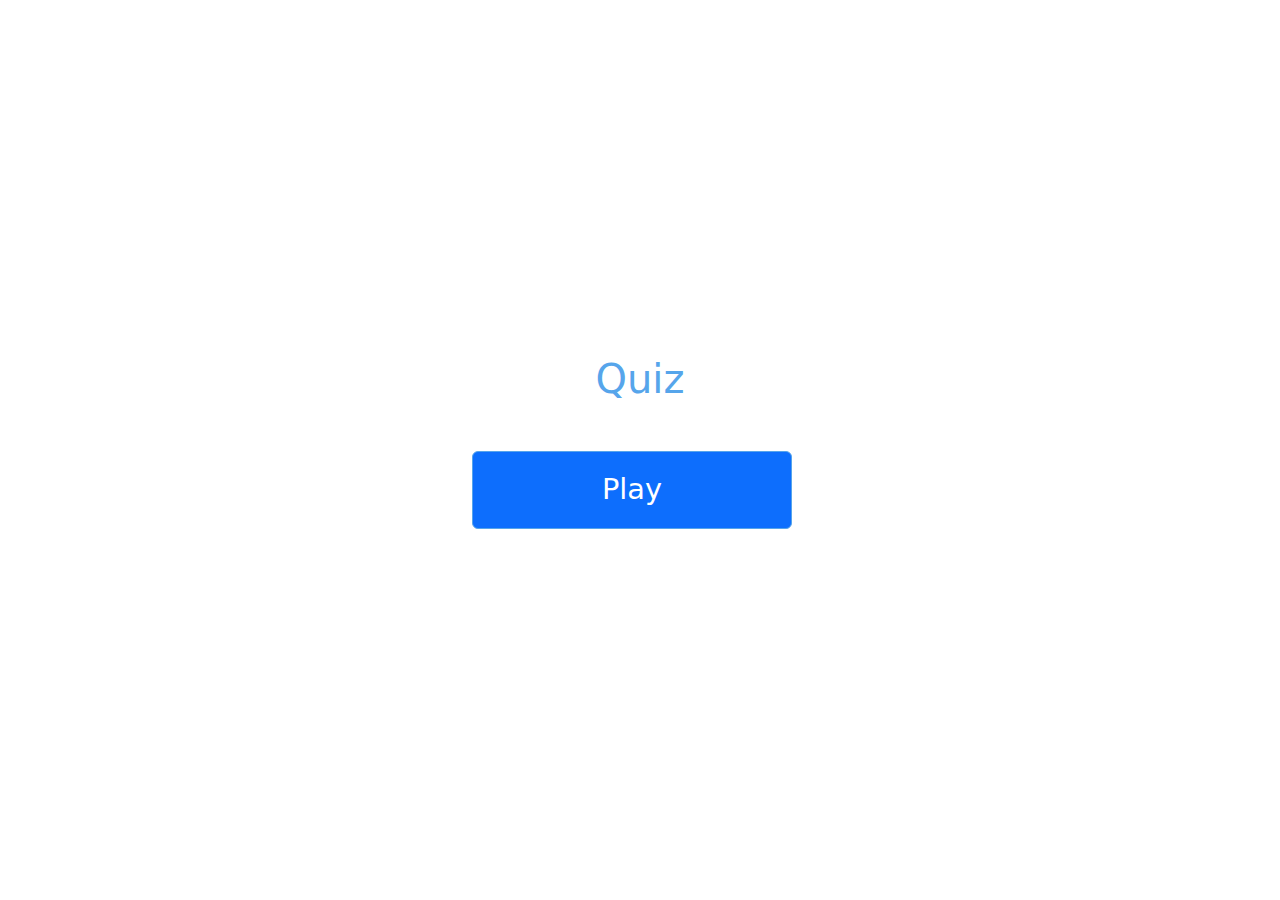
<file: index.html>
<!DOCTYPE html>
<html lang="en">
<head>
  <meta charset="UTF-8" />
  <meta name="viewport" content="width=device-width, initial-scale=1.0" />
  <meta http-equiv="X-UA-Compatible" content="ie=edge" />
  <title>Quick Quiz</title>
  <link rel="stylesheet" href="https://cdn.jsdelivr.net/npm/bootstrap@5.2.0-beta1/dist/css/bootstrap.min.css" integrity="sha384-0evSXBKJEiFNJhqvBKlxrHlnF2MRoiVmFozAIe4LlU4zSXHjjIkvwlN5T4fL8wt!z" crossorigin="anonymous">
  <style>
    .h1 {
        color: #56a5eb
    }
    .btn-custom {
      font-size: 1.8rem; /* Override default font size */
      padding: 1rem 0; /* Override default padding */
      width: 20rem; /* Set custom width */
      border-color: #56a5eb; /* Set border color */
      margin-bottom: 1rem; /* Maintain margin */
      text-decoration: none;
    }
    
    .btn-custom:hover {
      box-shadow: 0 0.4rem 1.4rem 0 rgba(86, 185, 235, 0.5); /* Apply hover effect */
      transform: translateY(-0.1rem);
      transition: transform 150ms;
    }
    
    .btn-custom[disabled]:hover {
      cursor: not-allowed;
      box-shadow: none;
      transform: none;
    }
  </style>
</head>
<body>
  <div class="container d-flex justify-content-center align-items-center vh-100">
    <div class="text-center">
        <h1 class="h1 mb-5">Quiz</h1>
        <a href="./game.html" class="btn btn-primary me-3 btn-custom">Play</a>
    </div>
  </div>
</body>
</html>
</file>
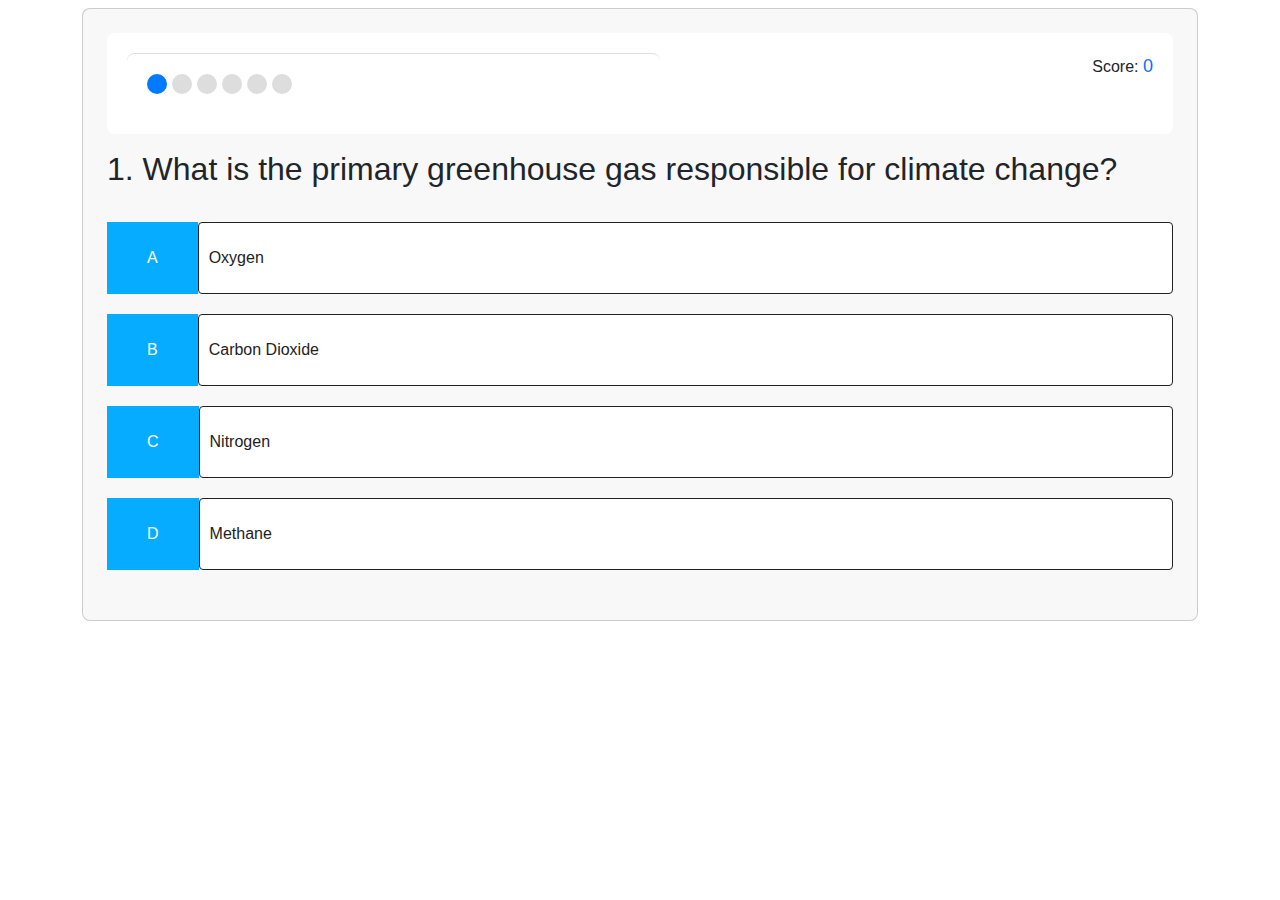
<file: game.html>
<!DOCTYPE html>
<html lang="en">
<head>
    <meta charset="UTF-8">
    <meta name="viewport" content="width=device-width, initial-scale=1.0">
    <title>Quiz App</title>
    <link href="https://cdn.jsdelivr.net/npm/bootstrap@5.2.0-beta1/dist/css/bootstrap.min.css" integrity="sha384-0evSXBKJEiFNJhqvBKlxrHlnF2MRoiVmFozAIe4LlU4zSXHjjIkvwlN5T4fL8wt!z" rel="stylesheet">
    <link rel="stylesheet" href="main.css">
</head>
<body>
    <div class="container mt-2">
        <div class="quiz-app card p-4">
            <div class="quiz-info d-flex justify-content-between mb-3">
                <div class="bullets">
                    <div class="spans d-flex"> 
                    </div>
                </div>
                <div class="count">Score: <span class="text-primary font-weight-bold" style="font-size: large;" id="score">4</span></div>
            </div>
            <div id="quiz-area" class="mb-3"></div>
            <div id="answers-area" class="mb-3"></div>
            <button class="btn btn-primary btn-block" id="submit-button">Next</button>
        </div>
    </div>
    <script src="script.js"></script>
</body>
</html>
</file>
<file: main.css>
* {
  box-sizing: border-box;
}
body {
  font-family: Tahoma, Arial;
}
.quiz-app {
  background-color: #f8f8f8;
  border-radius: 8px;
  margin: 0 auto; /* Center the container */
}
.quiz-info {
  display: flex;
  background-color: #fff;
  padding: 20px;
  border-radius: 8px;
}

.quiz-info .count {
  flex: 1;
  text-align: right;
}
.quiz-area {
  background-color: #fff;
  padding: 20px;
  margin-top: 15px;
  border-radius: 8px;
}
.quiz-area h2 {
  margin: 0;
}

.choice-container {
  display: flex;
}

.choice-prefix {
  padding: 1.5rem 2.5rem;
  background-color: #05ACFF;
  color: white;
  margin: 10px 0;
}
.answer-button{
  padding: 1.5rem
}

.answer-button {
  background: #fff;
  color: #222;
  font-weight: 500;
  width: 100%;
  padding: 10px;
  margin: 10px 0;
  text-align: left;
  border: 1px solid #222;
  border-radius: 4px;
  cursor: pointer;
  /* Smooth */
  transition: all 0.3s;
}
.answer-button:hover:not([disabled]) {
  background: #05ACFF;
  color: #fff;
}

.answer-button:disabled {
  cursor: no-drop
}

.correct {
  background: #77da77;
}

@keyframes bg {
  0% { background: #77da77; }
  15% { background: #fff; }
  45% { background: #77da77; }
  90% { background: #fff; }
  100% { background: #77da77; }
}

.answered-wrong-here-correct {
  animation: bg 1s ease-in-out forwards;
}

.incorrect {
  background: #f84747;
}

#submit-button {
  background-color: #007bff;
  display: block;
  width: 100%;
  padding: 15px;
  border: none;
  color: #fff;
  font-weight: bold;
  font-size: 18px;
  cursor: pointer;
  border-radius: 6px;
  margin: 20px auto;
}
#submit-button:focus {
  outline: none;
}
.bullets {
  flex: 1;
  border-top: 1px solid #dfdfdf;
  background-color: #fff;
  display: flex;
  padding: 20px;
  border-radius: 8px;
}
.bullets .spans {
  flex: 1;
  display: flex;
}
.bullets .spans span {
  width: 20px;
  height: 20px;
  background-color: #ddd;
  margin-right: 5px;
  border-radius: 50%;
}
.bullets .spans span.on {
  background-color: #007bff;
}
.bullets .spans span.correct {
  background-color: #009688;
}
.bullets .spans span.wrong {
  background-color: #dc0a0a;
}
</file>
